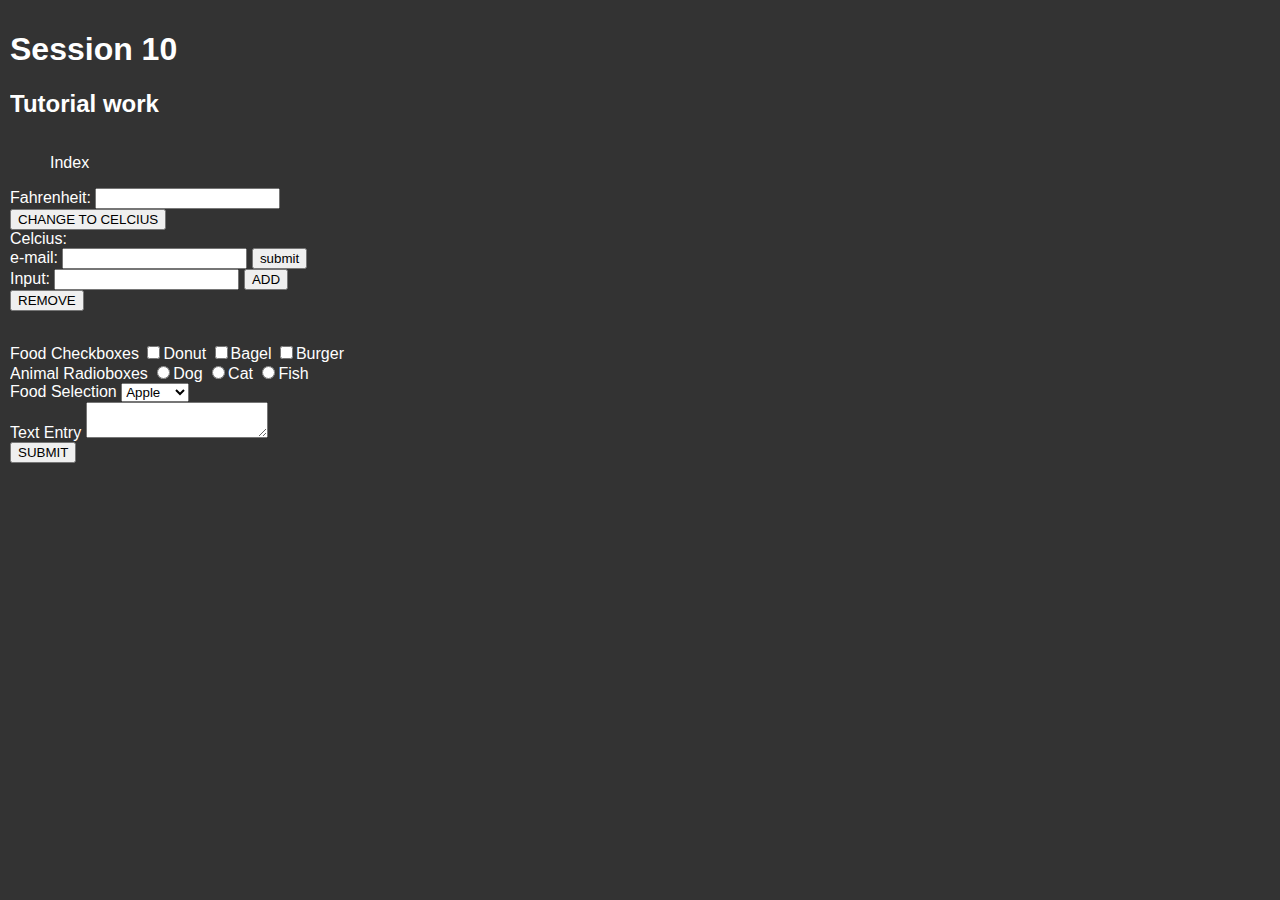
<file: tutorial10/tutorial10.html>
<!DOCTYPE html>
<html lang="en">

    <head>
        <meta charset="utf-8">
        <meta name="viewport" content="width=device-width">
        <title>Tutorial 10</title>
        <link rel="stylesheet" href="../css/style.css">

        <!--Favicon stuff-->
        <link rel="apple-touch-icon" sizes="180x180" href="../favicon/apple-touch-icon.png">
        <link rel="icon" type="image/png" sizes="32x32" href="../favicon/favicon-32x32.png">
        <link rel="icon" type="image/png" sizes="16x16" href="../favicon/favicon-16x16.png">
        <link rel="manifest" href="../favicon/site.webmanifest">
        <link rel="mask-icon" href="../favicon/safari-pinned-tab.svg" color="#d55b5b">
        <meta name="msapplication-TileColor" content="#da532c">
        <meta name="theme-color" content="#ffffff">
        <!----------------->
    </head>

    <body>

        <div id="wrapper">
            <header>
                <h1>Session 10</h1>
                <h2>Tutorial work</h2>
            </header>
        </div>

        <nav>
            <ol>
                <li><a href=../index.html>Index</a></li>
            </ol>
        </nav>


        <div>

            <form name="convert">
                <label for="fahrenheit">Fahrenheit: </label>
                <input type="number" step="0.01" id="fahrenheit">
            </form>

            <button id="submit">CHANGE TO CELCIUS</button>
            
            <div>
                <label>Celcius: </label>
                <label id="celcius"></label>
            </div>
            
        </div>

        <div>

            <form id="form3">
                <label for="input3">e-mail: </label>
                <input type="email" id="input3">
                <button type="submit">submit</button>
            </form>

            
            <div id="div4">
                
            </div>
        
        </div>
        
        <div>

            <form id="form4">
                <label for="input4">Input: </label>
                <input type="text" id="input4">
                <button type="submit" id="btn4add">ADD</button>
            </form>
            <button id="btn4remove">REMOVE</button>

            <ul id="unorderedList"></ul>
            
        </div>

        <div>

            <form id="form5">
                <div>
                    <label for="foodCheck">Food Checkboxes</label>
                    <input class="checkBox" type="checkbox" name="foodCheck" value="Donut">Donut</input>
                    <input class="checkBox" type="checkbox" name="foodCheck" value="Bagel">Bagel</input>
                    <input class="checkBox" type="checkbox" name="foodCheck" value="Burger">Burger</input>
                </div>

                <div>
                    <label for="animalRadio">Animal Radioboxes</label>
                    <input type="radio" name="animalRadio" value="Dog">Dog</input>
                    <input type="radio" name="animalRadio" value="Cat">Cat</input>
                    <input type="radio" name="animalRadio" value="Fish">Fish</input>
                </div>

                <div>
                    <label for="foodSelect">Food Selection</label>
                    <select name="foodSelect">
                        <option>Apple</option>
                        <option>Banana</option>
                        <option>Orange</option>
                    </select>
                </div>
                
                <div>
                    <label for="textEntry">Text Entry</label>
                    <textarea name="textEntry"></textarea>
                </div>

                <button type="submit">SUBMIT</button>
            </form>

        </div>
    
    </body>

    <footer>
        <script src="js/tutorial10.js"></script>
        <link rel="stylesheet" href="css/style.css">
        <!--This is better practice than linking the javascript and css at the top of the page as the HTML will load first-->
    </footer>

</html>
</file>
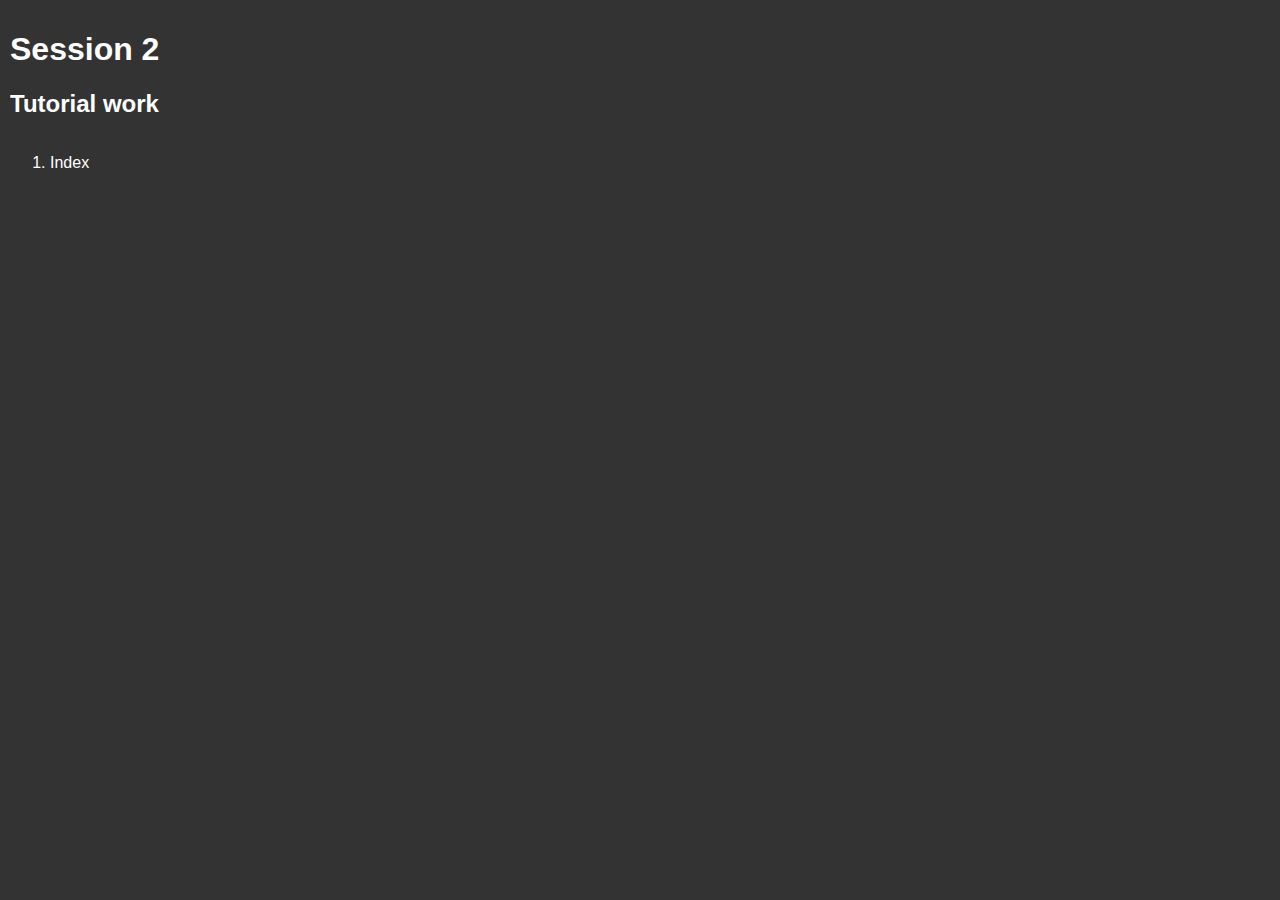
<file: tutorial2/tutorial2.html>
<!DOCTYPE html>
<html lang="en">

    <head>
        <meta charset="utf-8">
        <meta name="viewport" content="width=device-width">
        <title>Tutorial 2</title>
        <link rel="stylesheet" href="../css/style.css">
        <script src="js/tutorial2.js"></script> 

        <!--Favicon stuff-->
		<link rel="apple-touch-icon" sizes="180x180" href="../favicon/apple-touch-icon.png">
		<link rel="icon" type="image/png" sizes="32x32" href="../favicon/favicon-32x32.png">
		<link rel="icon" type="image/png" sizes="16x16" href="../favicon/favicon-16x16.png">
		<link rel="manifest" href="../favicon/site.webmanifest">
		<link rel="mask-icon" href="../favicon/safari-pinned-tab.svg" color="#d55b5b">
		<meta name="msapplication-TileColor" content="#da532c">
		<meta name="theme-color" content="#ffffff">
		<!----------------->
    </head>

    <body>
        <div id="wrapper">
            
            <header>
                <h1>Session 2</h1>
                <h2>Tutorial work</h2>
            </header>

        </div>

        <nav>
            <ol>
                <li><a href=../index.html>Index</a></li>
            </ol>
        </nav>

    </body>

</html>
</file>
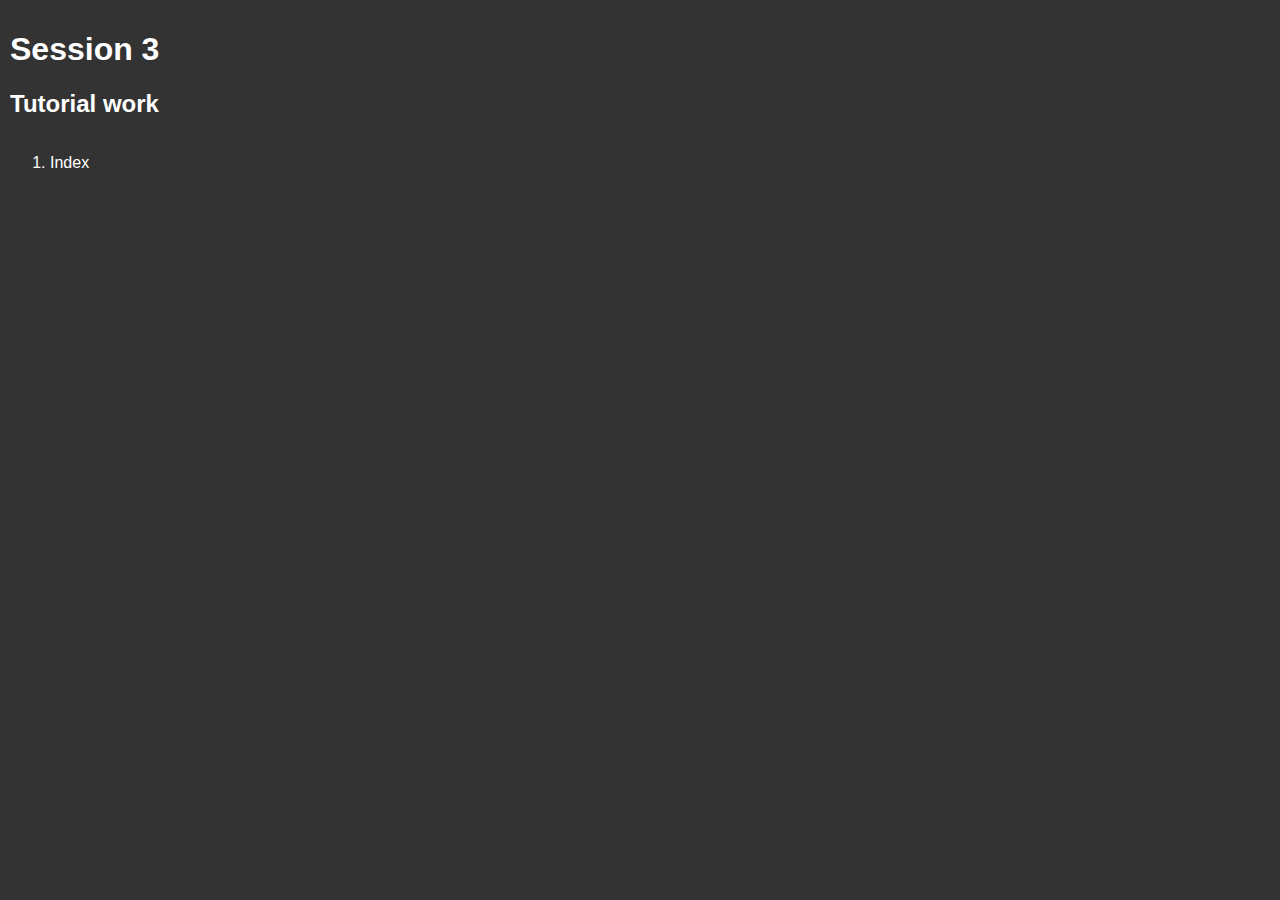
<file: tutorial3/tutorial3.html>
<!DOCTYPE html>
<html lang="en">

    <head>
        <meta charset="utf-8">
        <meta name="viewport" content="width=device-width">
        <title>Tutorial 3</title>
        <link rel="stylesheet" href="../css/style.css">
        
        <!--Favicon stuff-->
		<link rel="apple-touch-icon" sizes="180x180" href="../favicon/apple-touch-icon.png">
		<link rel="icon" type="image/png" sizes="32x32" href="../favicon/favicon-32x32.png">
		<link rel="icon" type="image/png" sizes="16x16" href="../favicon/favicon-16x16.png">
		<link rel="manifest" href="../favicon/site.webmanifest">
		<link rel="mask-icon" href="../favicon/safari-pinned-tab.svg" color="#d55b5b">
		<meta name="msapplication-TileColor" content="#da532c">
		<meta name="theme-color" content="#ffffff">
		<!----------------->
    </head>
    
    <body>
        <div id="wrapper">
            
            <header>
                <h1>Session 3</h1>
                <h2>Tutorial work</h2>
            </header>
            
        </div>
        
        <nav>
            <ol>
                <li><a href=../index.html>Index</a></li>
            </ol>
        </nav>
        
    </body>

    <footer>
        <script src="js/tutorial3.js"></script> 
        <!--This is better practice than linking the javascript at the top of the page as the HTML will load first-->
    </footer>
    
</html>
</file>
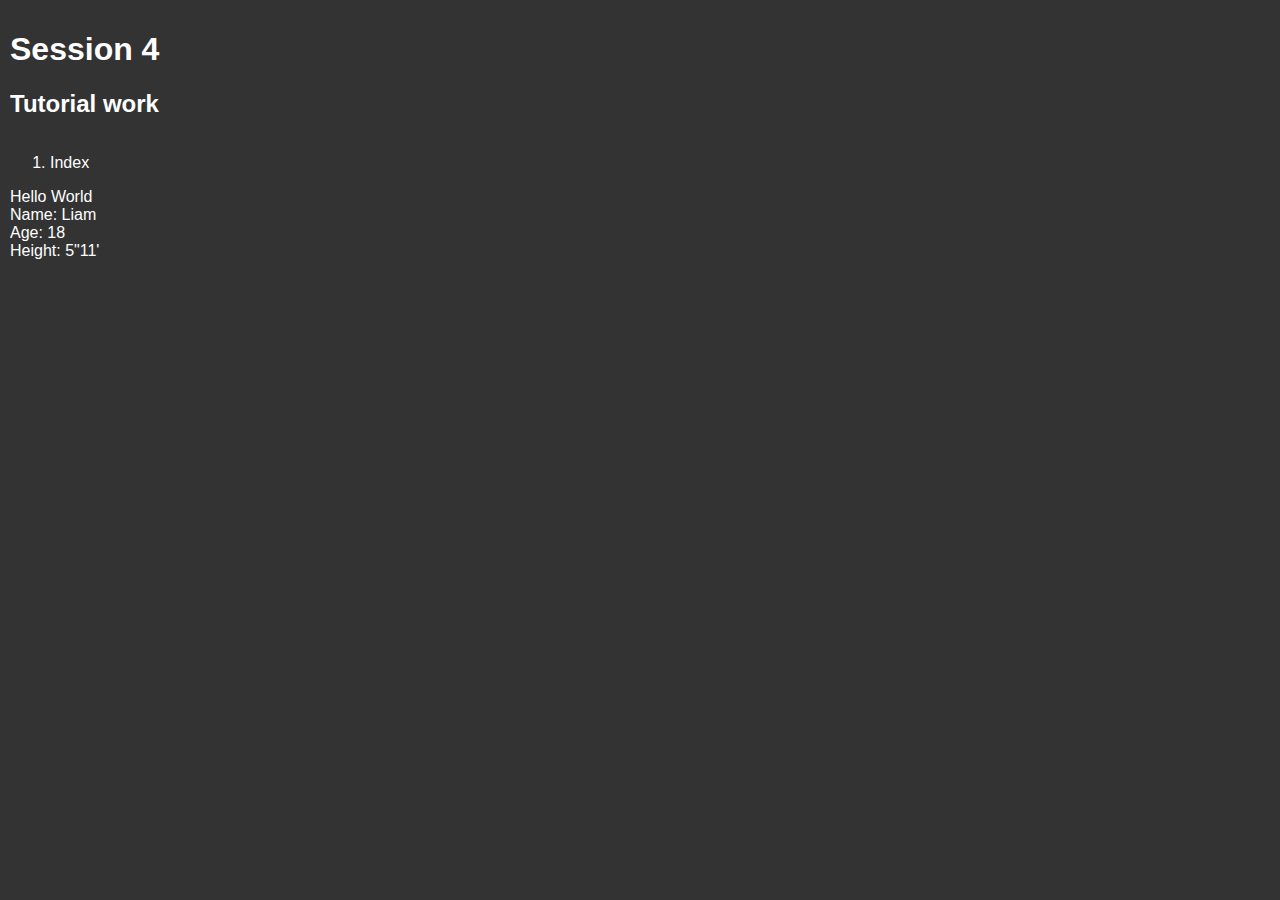
<file: tutorial4/tutorial4.html>
<!DOCTYPE html>
<html lang="en">

    <head>
        <meta charset="utf-8">
        <meta name="viewport" content="width=device-width">
        <title>Tutorial 4</title>
        <link rel="stylesheet" href="../css/style.css">
        
        <!--Favicon stuff-->
		<link rel="apple-touch-icon" sizes="180x180" href="../favicon/apple-touch-icon.png">
		<link rel="icon" type="image/png" sizes="32x32" href="../favicon/favicon-32x32.png">
		<link rel="icon" type="image/png" sizes="16x16" href="../favicon/favicon-16x16.png">
		<link rel="manifest" href="../favicon/site.webmanifest">
		<link rel="mask-icon" href="../favicon/safari-pinned-tab.svg" color="#d55b5b">
		<meta name="msapplication-TileColor" content="#da532c">
		<meta name="theme-color" content="#ffffff">
		<!----------------->
    </head>
    
    <body>
        <div id="wrapper">
            <header>
                <h1>Session 4</h1>
                <h2>Tutorial work</h2>
            </header>      
        </div>
        
        <nav>
            <ol>
                <li><a href=../index.html>Index</a></li>
            </ol>
        </nav>
        
        <div>
            <div class="textDiv">Hello</div>

            <div class="name"></div>
            <div class="age"></div>
            <div class="height"></div>
        </div>
        

    </body>

    <footer>
        <script src="js/tutorial4.js"></script> 
        <script src="js/other.js"></script>
        <!--This is better practice than linking the javascript at the top of the page as the HTML will load first-->
    </footer>
    
</html>
</file>
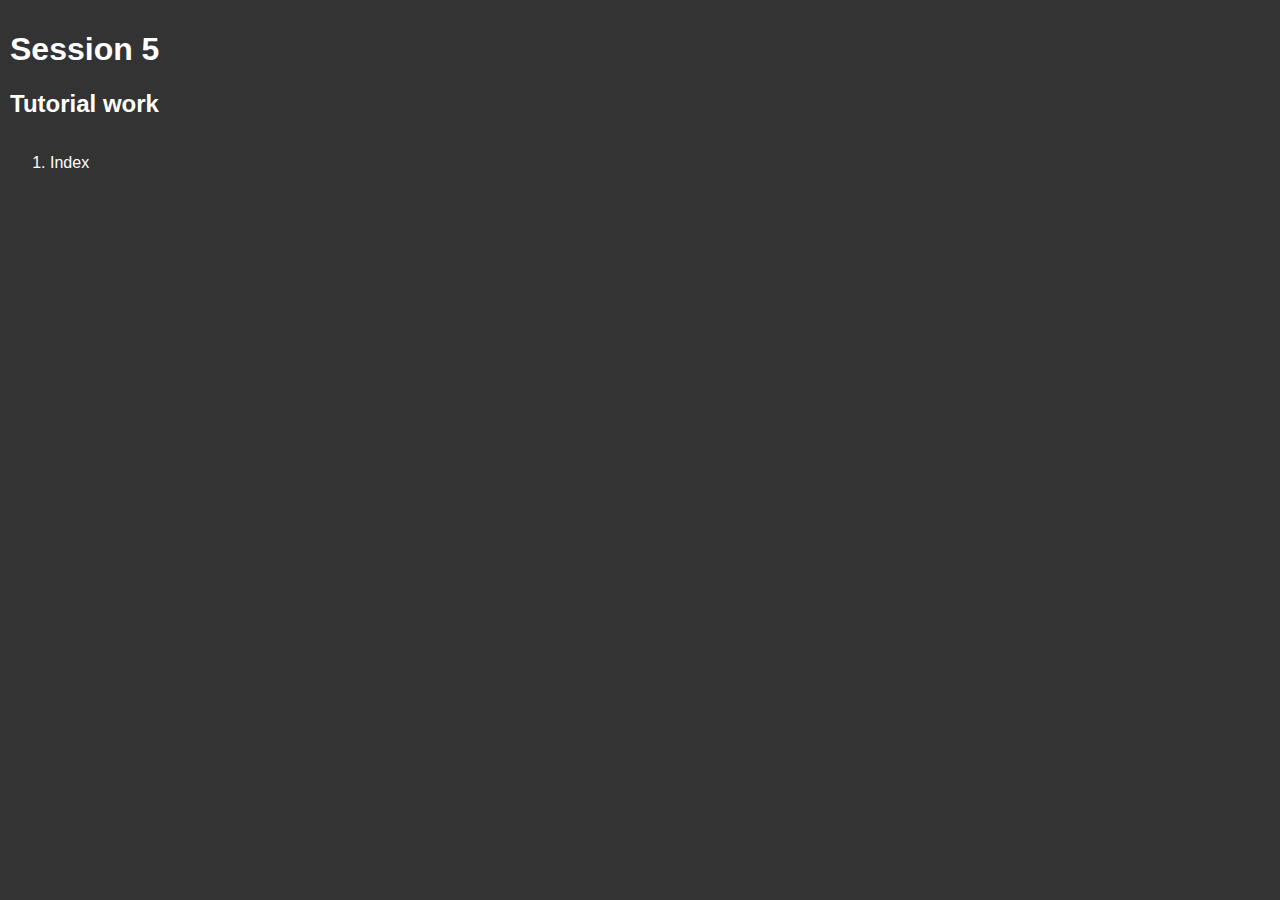
<file: tutorial5/tutorial5.html>
<!DOCTYPE html>
<html lang="en">

    <head>
        <meta charset="utf-8">
        <meta name="viewport" content="width=device-width">
        <title>Tutorial 5</title>
        <link rel="stylesheet" href="../css/style.css">
        
        <!--Favicon stuff-->
		<link rel="apple-touch-icon" sizes="180x180" href="../favicon/apple-touch-icon.png">
		<link rel="icon" type="image/png" sizes="32x32" href="../favicon/favicon-32x32.png">
		<link rel="icon" type="image/png" sizes="16x16" href="../favicon/favicon-16x16.png">
		<link rel="manifest" href="../favicon/site.webmanifest">
		<link rel="mask-icon" href="../favicon/safari-pinned-tab.svg" color="#d55b5b">
		<meta name="msapplication-TileColor" content="#da532c">
		<meta name="theme-color" content="#ffffff">
		<!----------------->
    </head>
    
    <body>
        <div id="wrapper">
            <header>
                <h1>Session 5</h1>
                <h2>Tutorial work</h2>
            </header>      
        </div>
        
        <nav>
            <ol>
                <li><a href=../index.html>Index</a></li>
            </ol>
        </nav>

    </body>

    <footer>
        <script src="js/tutorial5.js"></script>
        <!--This is better practice than linking the javascript at the top of the page as the HTML will load first-->
    </footer>
    
</html>
</file>
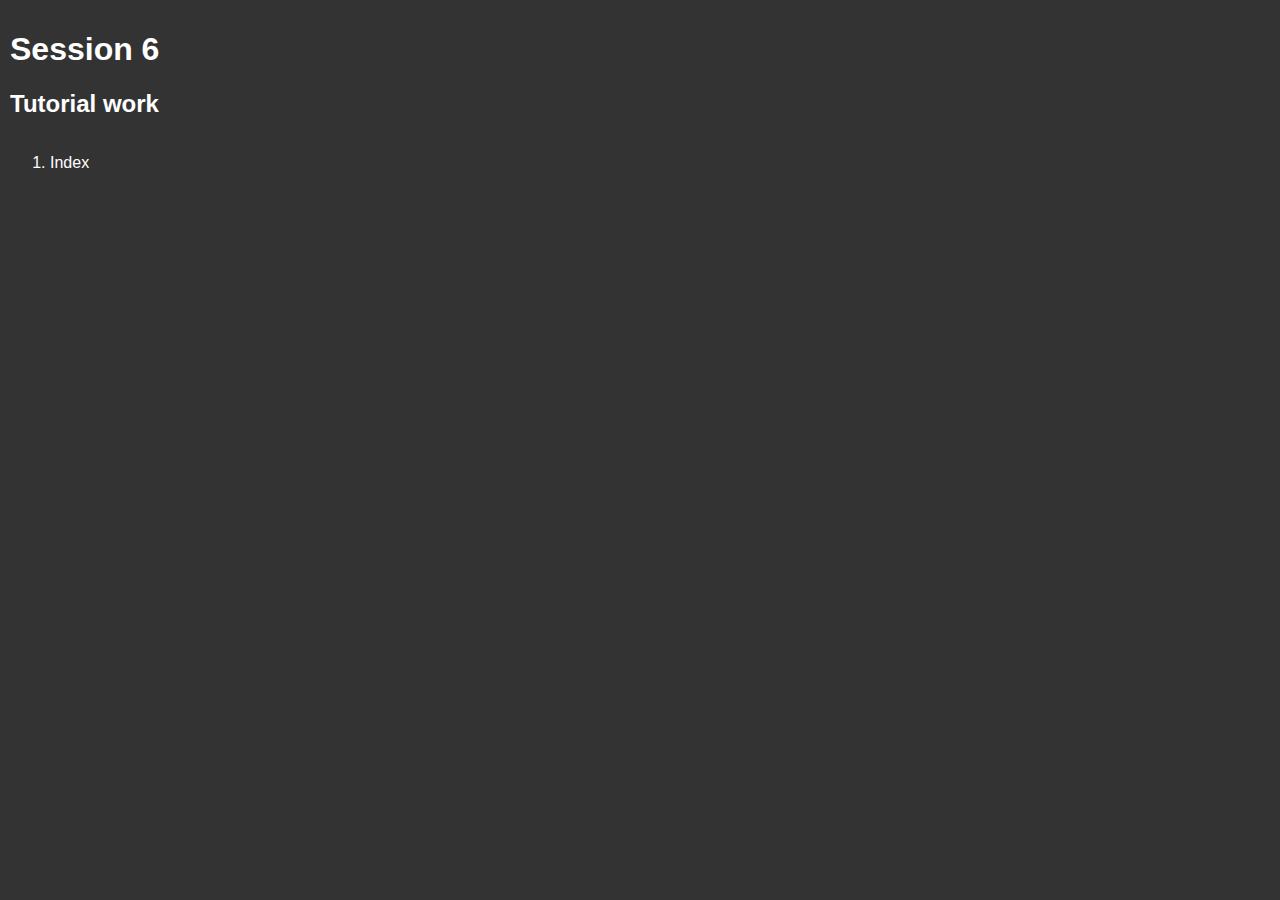
<file: tutorial6/tutorial6.html>
<!DOCTYPE html>
<html lang="en">

    <head>
        <meta charset="utf-8">
        <meta name="viewport" content="width=device-width">
        <title>Tutorial 6</title>
        <link rel="stylesheet" href="../css/style.css">
        
        <!--Favicon stuff-->
		<link rel="apple-touch-icon" sizes="180x180" href="../favicon/apple-touch-icon.png">
		<link rel="icon" type="image/png" sizes="32x32" href="../favicon/favicon-32x32.png">
		<link rel="icon" type="image/png" sizes="16x16" href="../favicon/favicon-16x16.png">
		<link rel="manifest" href="../favicon/site.webmanifest">
		<link rel="mask-icon" href="../favicon/safari-pinned-tab.svg" color="#d55b5b">
		<meta name="msapplication-TileColor" content="#da532c">
		<meta name="theme-color" content="#ffffff">
		<!----------------->
    </head>
    
    <body>
        <div id="wrapper">
            <header>
                <h1>Session 6</h1>
                <h2>Tutorial work</h2>
            </header>      
        </div>
        
        <nav>
            <ol>
                <li><a href=../index.html>Index</a></li>
            </ol>
        </nav>

    </body>

    <footer>
        <script src="js/tutorial6.js"></script>
        <!--This is better practice than linking the javascript at the top of the page as the HTML will load first-->
    </footer>
    
</html>
</file>
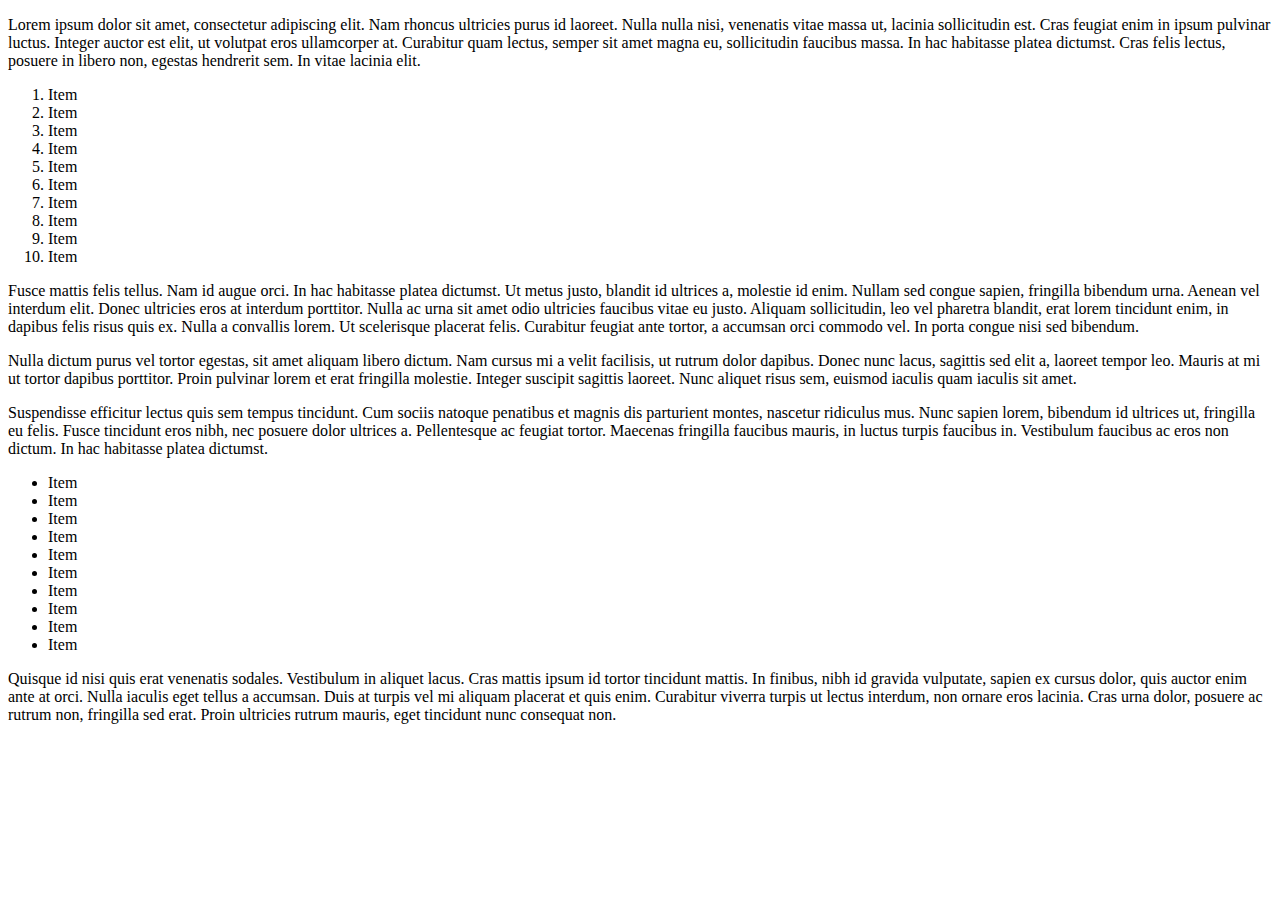
<file: tutorial7/tutorial7.html>
<!doctype html>
<html lang="en">
<head>
	<meta charset="utf8" />
   	<title>Tutorial 7</title> 
	<script src="js/tutorial7.js"></script>
</head>
<body>

	<p id="elem1" class="highlight">Lorem ipsum dolor sit amet, consectetur adipiscing elit. Nam rhoncus ultricies purus id laoreet. Nulla nulla nisi, venenatis vitae massa ut, lacinia sollicitudin est. Cras feugiat enim in ipsum pulvinar luctus. Integer auctor est elit, ut volutpat eros ullamcorper at. Curabitur quam lectus, semper sit amet magna eu, sollicitudin faucibus massa. In hac habitasse platea dictumst. Cras felis lectus, posuere in libero non, egestas hendrerit sem. In vitae lacinia elit.</p>

	<ol id="first">
		<li class="highlight">Item</li>
		<li class="highlight">Item</li>
		<li>Item</li>
		<li>Item</li>
		<li class="highlight">Item</li>
		<li>Item</li>
		<li class="highlight">Item</li>
		<li>Item</li>
		<li class="highlight">Item</li>
		<li>Item</li>
	</ol>

	<p class="highlight">Fusce mattis felis tellus. Nam id augue orci. In hac habitasse platea dictumst. Ut metus justo, blandit id ultrices a, molestie id enim. Nullam sed congue sapien, fringilla bibendum urna. Aenean vel interdum elit. Donec ultricies eros at interdum porttitor. Nulla ac urna sit amet odio ultricies faucibus vitae eu justo. Aliquam sollicitudin, leo vel pharetra blandit, erat lorem tincidunt enim, in dapibus felis risus quis ex. Nulla a convallis lorem. Ut scelerisque placerat felis. Curabitur feugiat ante tortor, a accumsan orci commodo vel. In porta congue nisi sed bibendum.</p>
	<p>Nulla dictum purus vel tortor egestas, sit amet aliquam libero dictum. Nam cursus mi a velit facilisis, ut rutrum dolor dapibus. Donec nunc lacus, sagittis sed elit a, laoreet tempor leo. Mauris at mi ut tortor dapibus porttitor. Proin pulvinar lorem et erat fringilla molestie. Integer suscipit sagittis laoreet. Nunc aliquet risus sem, euismod iaculis quam iaculis sit amet.</p>
	<p>Suspendisse efficitur lectus quis sem tempus tincidunt. Cum sociis natoque penatibus et magnis dis parturient montes, nascetur ridiculus mus. Nunc sapien lorem, bibendum id ultrices ut, fringilla eu felis. Fusce tincidunt eros nibh, nec posuere dolor ultrices a. Pellentesque ac feugiat tortor. Maecenas fringilla faucibus mauris, in luctus turpis faucibus in. Vestibulum faucibus ac eros non dictum. In hac habitasse platea dictumst.</p>

	<ul id="second">
		<li>Item</li>
		<li class="highlight">Item</li>
		<li class="highlight">Item</li>
		<li>Item</li>
		<li>Item</li>
		<li>Item</li>
		<li class="highlight">Item</li>
		<li class="highlight">Item</li>
		<li class="highlight">Item</li>
		<li>Item</li>
	</ul>

	<p>Quisque id nisi quis erat venenatis sodales. Vestibulum in aliquet lacus. Cras mattis ipsum id tortor tincidunt mattis. In finibus, nibh id gravida vulputate, sapien ex cursus dolor, quis auctor enim ante at orci. Nulla iaculis eget tellus a accumsan. Duis at turpis vel mi aliquam placerat et quis enim. Curabitur viverra turpis ut lectus interdum, non ornare eros lacinia. Cras urna dolor, posuere ac rutrum non, fringilla sed erat. Proin ultricies rutrum mauris, eget tincidunt nunc consequat non.</p>
	
</body>
</html>
</file>
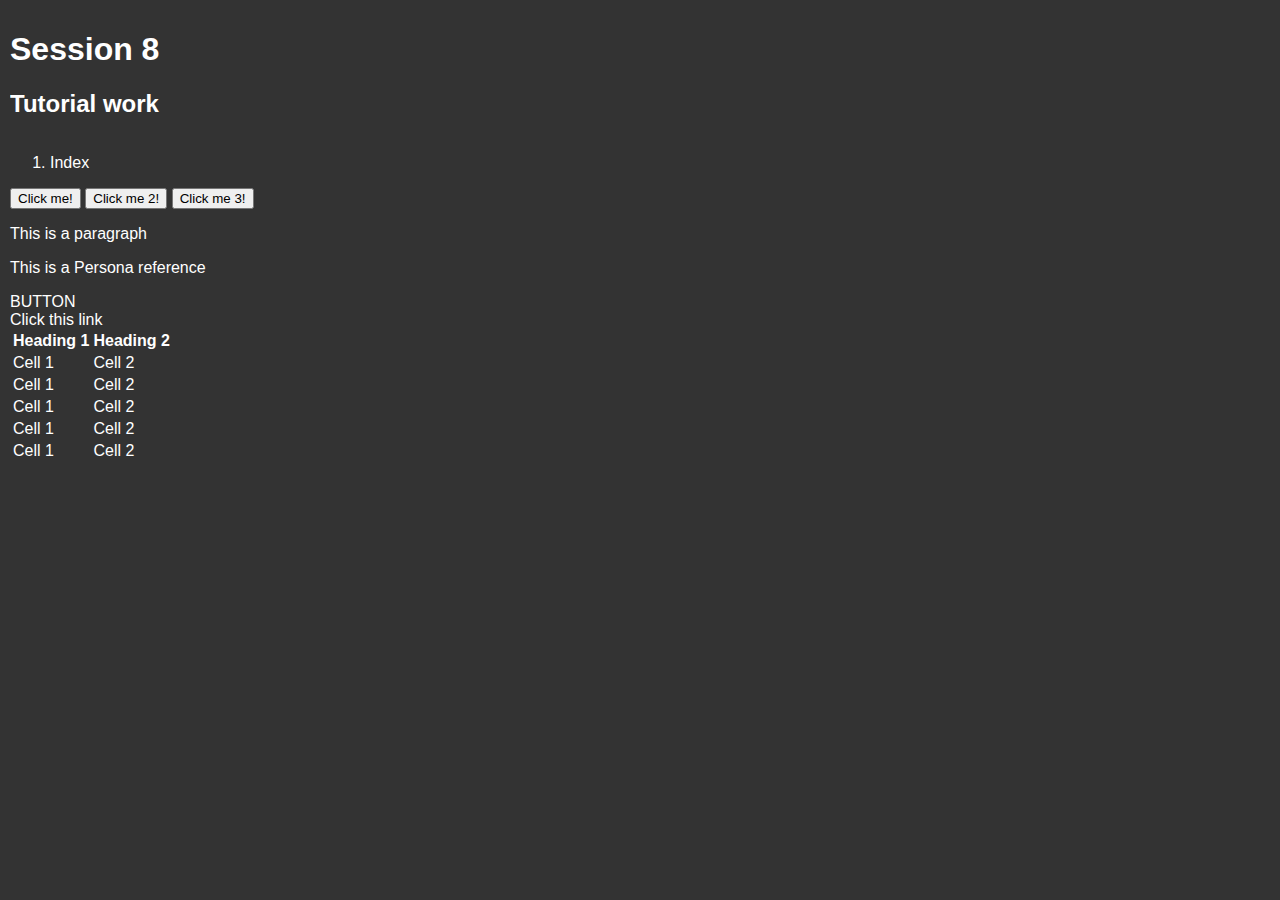
<file: tutorial8/tutorial8.html>
<!DOCTYPE html>
<html lang="en">

<head>
    <meta charset="utf-8">
    <meta name="viewport" content="width=device-width">
    <title>Tutorial 8</title>
    <link rel="stylesheet" href="../css/style.css">

    <!--Favicon stuff-->
    <link rel="apple-touch-icon" sizes="180x180" href="../favicon/apple-touch-icon.png">
    <link rel="icon" type="image/png" sizes="32x32" href="../favicon/favicon-32x32.png">
    <link rel="icon" type="image/png" sizes="16x16" href="../favicon/favicon-16x16.png">
    <link rel="manifest" href="../favicon/site.webmanifest">
    <link rel="mask-icon" href="../favicon/safari-pinned-tab.svg" color="#d55b5b">
    <meta name="msapplication-TileColor" content="#da532c">
    <meta name="theme-color" content="#ffffff">
    <!----------------->
</head>

<body>
<div id="wrapper">
    <header>
        <h1>Session 8</h1>
        <h2>Tutorial work</h2>
    </header>
</div>

<nav>
    <ol>
        <li><a href=../index.html>Index</a></li>
    </ol>
</nav>

<button id="button1">Click me!</button>
<button id="btn2">Click me 2!</button>
<button id="btn3">Click me 3!</button>

<p id="p4">This is a paragraph</p>
<p id="p5">This is a Persona reference</p>

<div id="div6">
    BUTTON
</div>

<a href="http://www.brighton.ac.uk" id="a7">Click this link</a>

<table>
    <thead>
        <tr>
            <th>Heading 1</th>
            <th>Heading 2</th>
        </tr>
    </thead>
    <tbody>
        <tr>
            <td>Cell 1</td>
            <td>Cell 2</td>
        </tr>
        <tr>
            <td>Cell 1</td>
            <td>Cell 2</td>
        </tr>
        <tr>
            <td>Cell 1</td>
            <td>Cell 2</td>
        </tr>
        <tr>
            <td>Cell 1</td>
            <td>Cell 2</td>
        </tr>
        <tr>
            <td>Cell 1</td>
            <td>Cell 2</td>
        </tr>
    </tbody>
</table>


</body>

<footer>
    <script src="js/tutorial8.js"></script>
    <!--This is better practice than linking the javascript at the top of the page as the HTML will load first-->
</footer>

</html>
</file>
<file: css/style.css>
body {
    font-family: Arial, Helvetica, sans-serif;
    color: #fff;
    background: #333;
    overflow: hidden;
    margin: 10px;
}

#wrapper {
    height: 100%;
    margin-left: auto;
    margin-right: auto;
    overflow: hidden;
}

a:link {
    color:white;
    text-decoration: none;
}
a:visited {
    color:white;
}
a:hover {
    text-decoration: underline;
}
</file>
<file: tutorial10/css/style.css>
* {
    overflow: auto;
}
</file>
